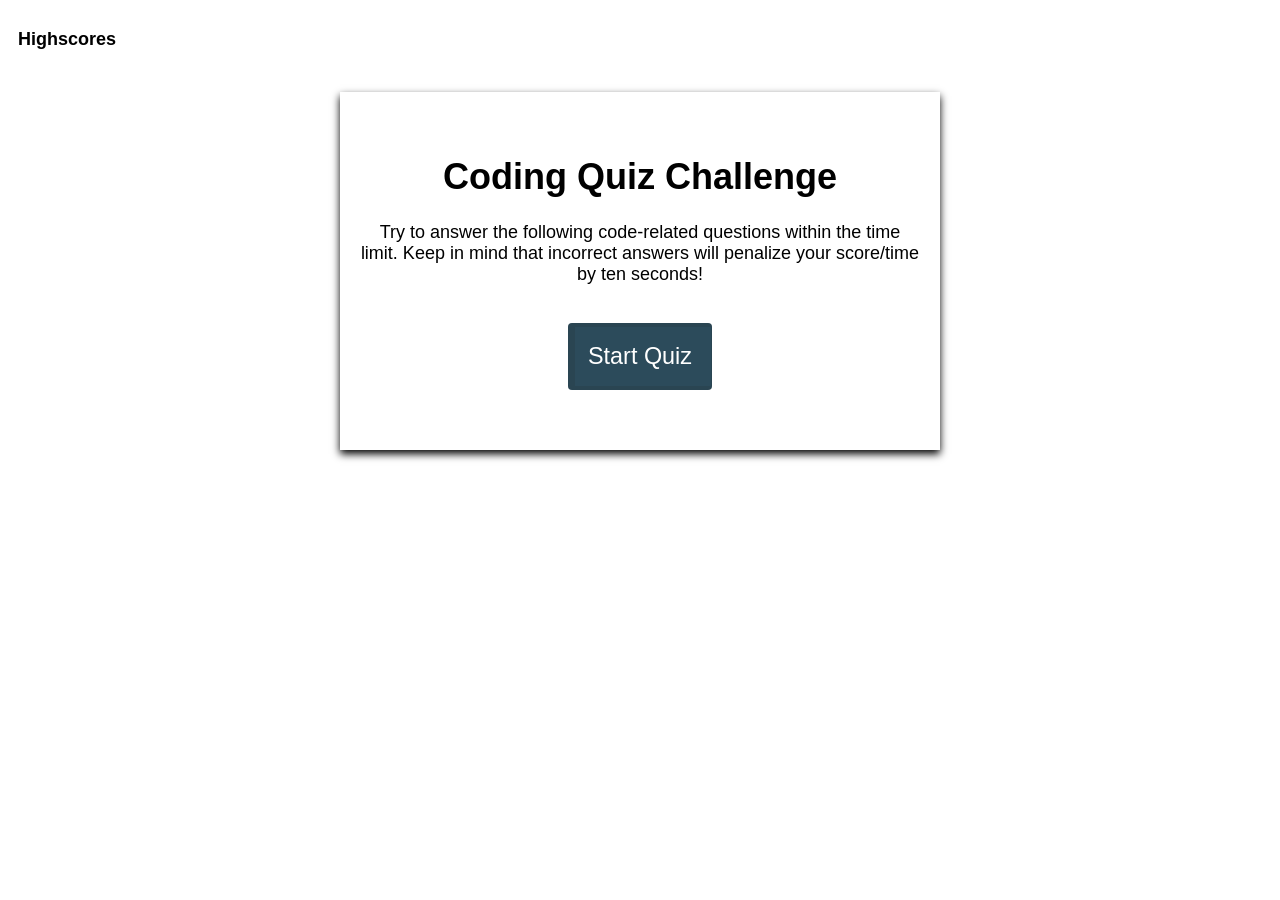
<file: index.html>
<!DOCTYPE html>
<html lang="en">
<head>
    <meta charset="UTF-8">
    <meta http-equiv="X-UA-Compatible" content="IE=edge">
    <link rel="stylesheet" href="assets/css/style.css">
    <meta name="viewport" content="width=device-width, initial-scale=1.0">
    <title>Code Quiz</title>
</head>
<body>
    <header>
            <h1><a href="highscore.html">Highscores</a></h1>
            <h1><div class="time"></class></div></h1>
    </header>

    <main>
        <div class="wrapper">
            <div class="container">
                <div id="content">
                    <h1>Coding Quiz Challenge</h1>
                    <p>Try to answer the following code-related questions within the time limit. 
                    Keep in mind that incorrect answers will penalize your score/time by ten seconds!
                    </p>
                </div>
                <button id="start">Start Quiz</button>
        <div id="quiz">
            <div id="question"></div>
            <div id="choice">
                    <button class="choice" id="1"></button>
                    <button class="choice" id="2" ></button>
                    <button class="choice" id="3" ></button>
                    <button class="choice" id="4"></button>
            </div>
            <div id ="answer"></div>
            </div>
        <div id="score">
            <div id="final-score"></div>
            <form id="initials" method="POST">
                <label for="initials-text">Add your initials: </label>
                <input type="text" placeholder="Initials" name="initials-text" id="initials-text" />
                <button id="submit">Submit</button>
                <div id="test"></div>
            </form>
        </div>
        
            </div>
        </div>
    </main>

    <script async src="assets/js/script.js"></script>
</body>
</html>
</file>
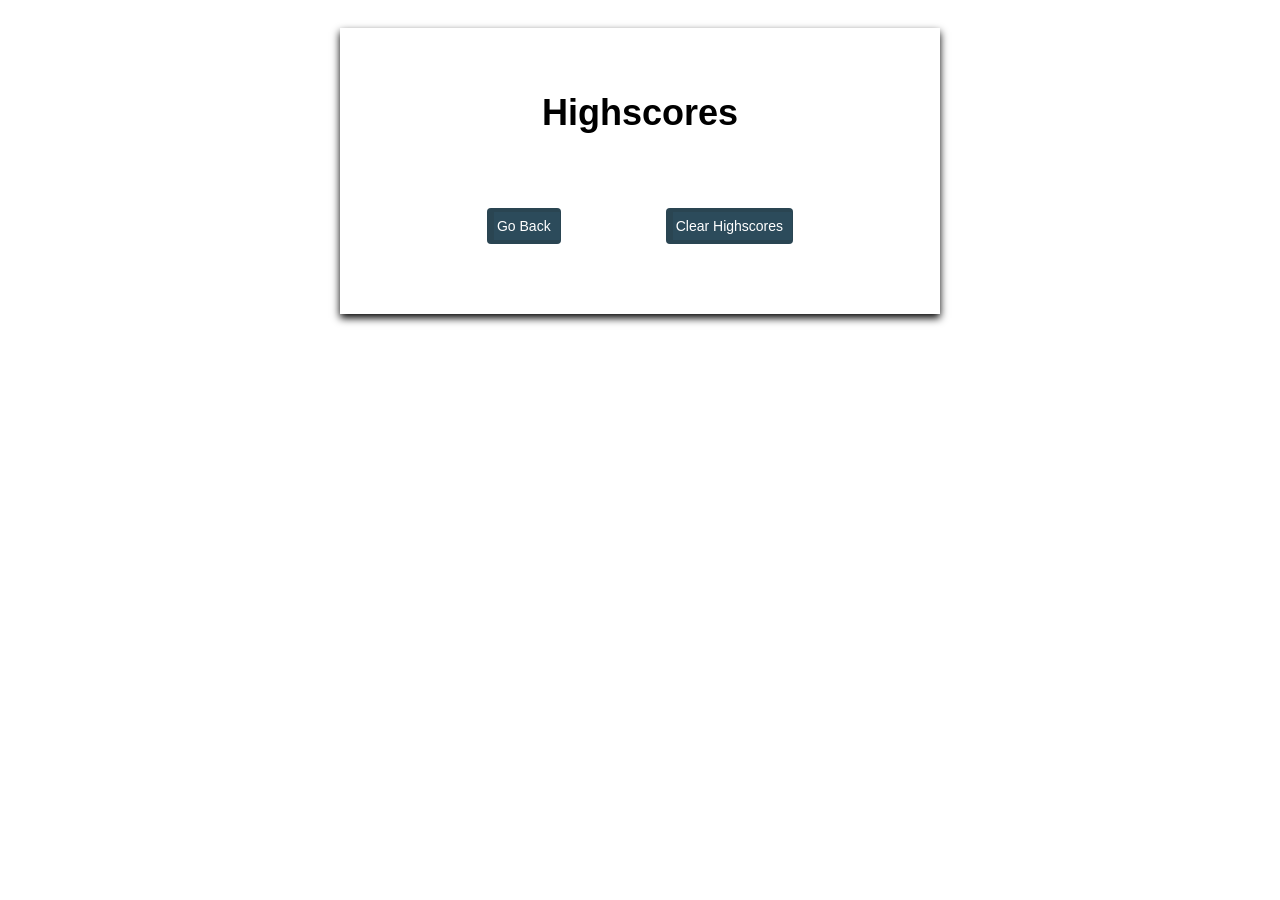
<file: highscore.html>
<!DOCTYPE html>
<html lang="en">
<head>
    <meta charset="UTF-8">
    <meta http-equiv="X-UA-Compatible" content="IE=edge">
    <link rel="stylesheet" href="assets/css/style.css">
    <meta name="viewport" content="width=device-width, initial-scale=1.0">
    <title>Code Quiz</title>
</head>
<body>
    <div class="wrapper">
        <div class="container">
            <div id="content">
                <h1>Highscores</h1>
                <ol id="highscores">
                </ol> 
            <div class="highscore-buttons">
                <button id="return"><a href="index.html">Go Back</a></button>
                <button id="clear">Clear Highscores</button>
            </div>
        </div>
    </div>
    </div>
<script async src="assets/js/score.js"></script>
</body>
</html>
</file>
<file: assets/css/style.css>
:root {
    --light: #e2e5e8;
    --dark:  #486d6f;
    --darker: #2C4B5B;
}

body {
    font-family: 'Lucida Sans', 'Lucida Sans Regular', 'Lucida Grande', 'Lucida Sans Unicode', Geneva, Verdana, sans-serif;
}

header {
    display: flex;
    justify-content: space-between;
}

.time {
    display: flex;
    justify-content: end;
    font-size: 18px;
    padding-right: 10px;
}

header a {
    display: flex;
    justify-content: left;
    font-size: 18px;
    text-decoration: none;
    padding-left: 10px;
}

header a:hover {
  text-decoration: underline;
}

button:hover{
  background-color: var(--dark);
}


a {
  text-decoration: none;
}

a, a:visited, a:hover, a:active {
  color: inherit;
}

.container {
    display: block;
    margin: auto;
    text-align: center;
    font-size: 18px;
    box-shadow: 0 4px 8px 0 rgba(0,0,0,1);
    transition: 0.3s;
    width: 600px;
    padding-top: 20px;
  }
  
  .wrapper {
    padding-top: 20px;
  }

  #start {
    border-radius: 4px;
    border-style: none;
    box-shadow: rgba(34,36,38,.15) 3px 0 0 4px inset;
    background-color: var(--darker);
    color: white;
    cursor: pointer;
    font-size: 1.3em;
    padding: 20px;
    margin-bottom: 60px;
  }

  #start:hover {
    background-color: var(--dark);
  }

  #content {
    padding: 20px;
  }

  #quiz {
    display: none;
    padding: 20px;
  }

  #question {
    padding: 10px;
  }

  .choice {
    display: block;
    border-radius: 4px;
    border-style: none;
    box-shadow: rgba(34,36,38,.15) 3px 0 0 4px inset;
    background-color: var(--darker);
    color: white;
    cursor: pointer;
    font-size: 14px;
    padding: 10px;
    margin-bottom: 10px;
  }

  #score {
    display: none;
    padding: 20px;
  }

#submit {
  border-radius: 4px;
  border-style: none;
  box-shadow: rgba(34,36,38,.15) 3px 0 0 4px inset;
  background-color: var(--darker);
  color: white;
  cursor: pointer;
  font-size: 14px;
  padding: 10px;
  margin: 10px;
}

#submit:hover {
  background-color: var(--dark);
}  

#highscores {
  text-align: left;
  background-color: var(--dark);
  color: white;
}

.highscore-buttons {
  display: inline;
  
}


#return {
  border-radius: 4px;
  border-style: none;
  box-shadow: rgba(34,36,38,.15) 3px 0 0 4px inset;
  background-color: var(--darker);
  color: white;
  cursor: pointer;
  font-size: 14px;
  padding: 10px;
  margin: 50px;
}

#return:hover {
  background-color: var(--dark);
}

#clear {
  border-radius: 4px;
  border-style: none;
  box-shadow: rgba(34,36,38,.15) 3px 0 0 4px inset;
  background-color: var(--darker);
  color: white;
  cursor: pointer;
  font-size: 14px;
  padding: 10px;
  margin: 50px;
}

#clear:hover {
  background-color: var(--dark);
}
</file>
